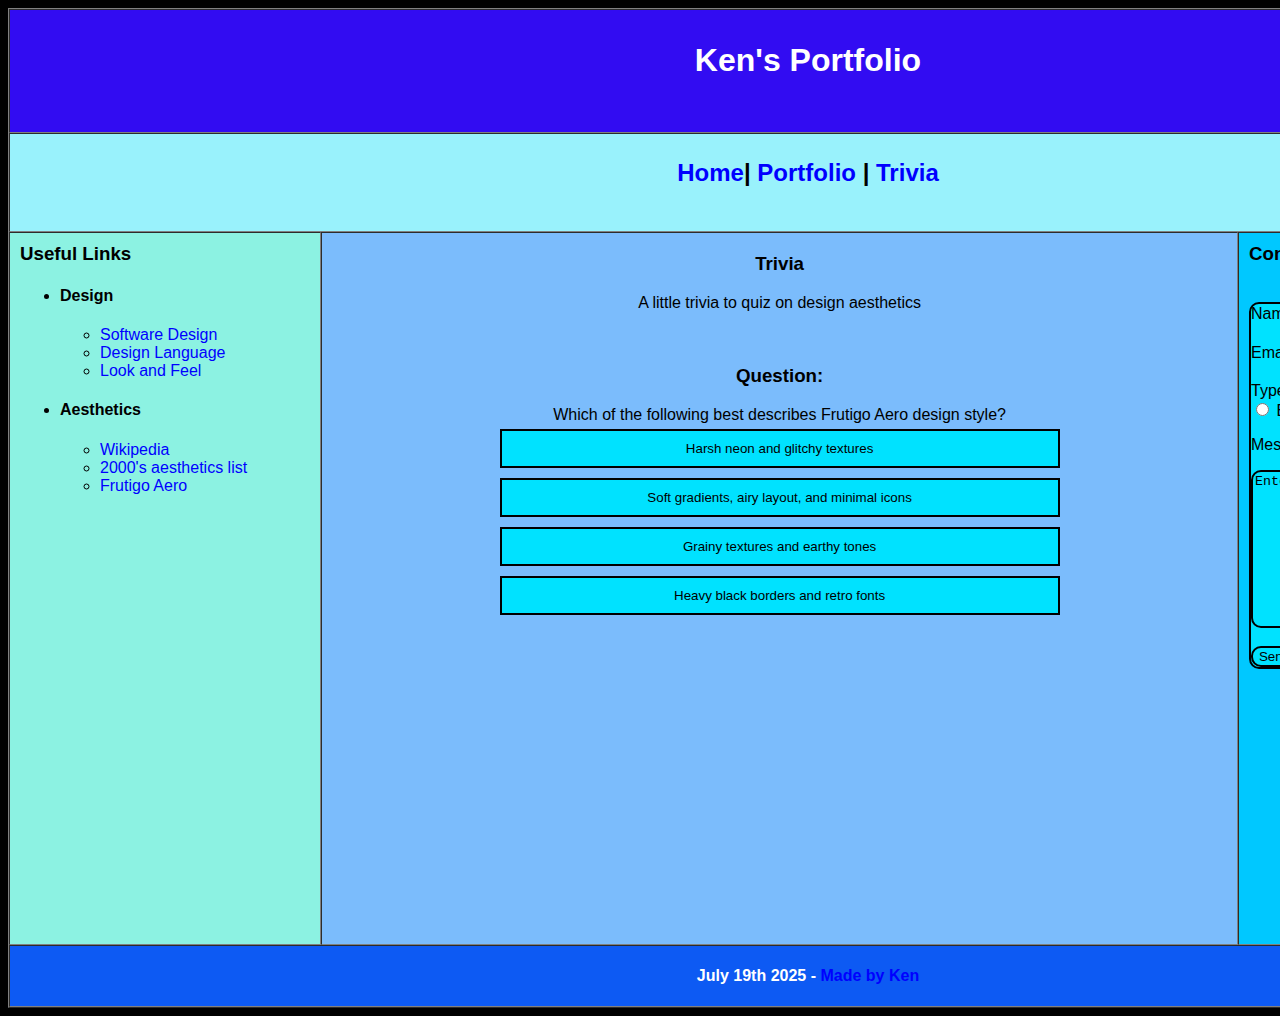
<file: trivia.html>
<html>
<head>
  <title>Trivia</title>
  <link rel="stylesheet" href="styles3.css"/>
</head>
<body class="page-background">

  <table class="main-table" cellpadding="10" cellspacing="0" border="1">
    
    <tr class="header">
      <td colspan="3"><h1>Ken's Portfolio</h1></td>
    </tr>

    <tr class="menu">
      <td colspan="3">
        <h2>
          <a href="index.html">Home</a>|
          <a href="portfolio.html">Portfolio</a> |
          <a href="trivia.html">Trivia</a>
        </h2>
      </td>
    </tr>

    <tr class="content" valign="top">
      <td class="links">
        <h3>Useful Links</h3>
        <ul>
          <li>
            <h4>Design</h4>
            <ul>
              <li><a href="https://en.wikipedia.org/wiki/Software_design" target="_blank">Software Design</a></li>
              <li><a href="https://en.wikipedia.org/wiki/Design_language" target="_blank">Design Language</a></li>
              <li><a href="https://en.wikipedia.org/wiki/Look_and_feel" target="_blank">Look and Feel</a></li>
              
            </ul>
          </li>
          <li>
            <h4>Aesthetics</h4>
            <ul>
              <li><a href="https://en.wikipedia.org/wiki/Aesthetics" target="_blank">Wikipedia</a></li>
              <li><a href="https://aesthetics.fandom.com/wiki/Category:2000s" target="_blank">2000's aesthetics list</a></li>
              <li><a href="https://aesthetics.fandom.com/wiki/Frutiger_Aero" target="_blank">Frutigo Aero</a></li>
              </ul>
          </li>
        </ul>
      </td>

      <td align="center" class="trivia">
        <h3> Trivia</h3>
        <p> A little trivia to quiz on design aesthetics
        </p>
        <br/>
         <div id="quiz">
           <h3>Question:</h3>
    <div id="question"></div>
    <div id="answers"></div>
    <div id="result"></div>
    <button id="nextBtn" style="display:none;">Next Question</button>
  </div>

  <div id="results">
    <h3>Your Results</h3>
    <p id="score"></p>
    <div id="review"></div>
    <button id="restartBtn">Restart Quiz</button>
  </div>

        
        
        
        
      </td>

      <td class="contact">
        <h3>Contact Me</h3><br>
        <form method="post" action="youremail@email.com" name="f" width="400">
          Name: <input type="text" size="20" maxlength="40"><br/><br/>
          Email: <input type="text" size="20" maxlength="20"><br/><br/>
          Type of Message:
          <br/>
          <input type="radio" name="type" value="business"> Business-Related
          <input type="radio" name="type" value="else"> Else<br/>
          <p align="top"> 
            Message: </p><textarea rows="10" cols="40" name="field1">Enter Comments Here</textarea><br/>
          </br>
          <input type="submit" value="Send">
          <input type="button"  value="Clear" onclick="resetMessage()"/>
        </form>
      </td>
    </tr>

    <tr class="footer">
      <td colspan="3"><strong> July 19th 2025 - <a href="https://www.google.com/search?q=external+link" target="_blank">Made by Ken</a></strong></td>
    </tr>
  </table>
<script src="script2.js"></script>
</body>
</html>
</file>
<file: styles3.css>
.page-background {
  background-color: black;
  font-family: Arial, sans-serif;
}


.main-table {
  width: 1600px;
  height: 1000px;
  margin: auto;
}


.footer {
  background-color: #0d5af3;
  color: white;
  text-align: center;
}

.header {
  background-color: #320cf2;
  color: white;
  text-align: center;
}


.menu {
  background-color: #99f2fc;
  text-align: center;
  height:10%;
}


.content {
  background-color: #00c8ff;
}

.contact {
  width: 20%;
  background-color:#;
}
.links {
  width: 20%;
  background-color: #8cf2e2;
  
}



a {
  text-decoration: none;
  color: blue;
  transition: color 0.3s;
}

a:hover, input:hover {
  color: orange;
}

form,input,textarea {
  background-color: #00e2ff; 
  border: 2px solid;  
  border-radius: 10px;               
}

input[type="text"]:focus,
textarea:focus {
  background-color: #66f0ff;     
  outline: 2px solid #3399ff; 
}



.trivia{
  width: 60%;
  background-color:#7bbcfc;
  padding: 20px;
  max-width: 600px;
  margin: auto;
}

button {
  background-color: #00e2ff; 
  margin: 5px 0;
  padding: 10px;
  width: 80%;
  border: 2px solid; 
  
}

#result {
  margin-top: 15px;
  font-weight: bold;
  
}

#quiz, #results {
  display: none;
  width: 80%;
  
  
}
#review{
  
  
}
.review-question {
  margin-bottom: 15px;
  padding: 10px;
  border-radius: 5px;
  border: 2px solid; 
  background-color: #00e2ff; 
  width: 70%;
}

.correct {
  color: green;
  font-weight: bold;
}

.wrong {
  color: red;
  font-weight: bold;
}

.explanation {
  margin-top: 5px;
  font-style: italic;
  color: #555;
}

.answer-details {
  display: none;
  margin-top: 8px;
}

.toggle-btn {
  background-color: #66f0ff;    
  border: none;
  padding: 5px 10px;
  border-radius: 3px;
  margin-top: 8px;
  font-weight: bold;
  width: auto;
}
</file>
